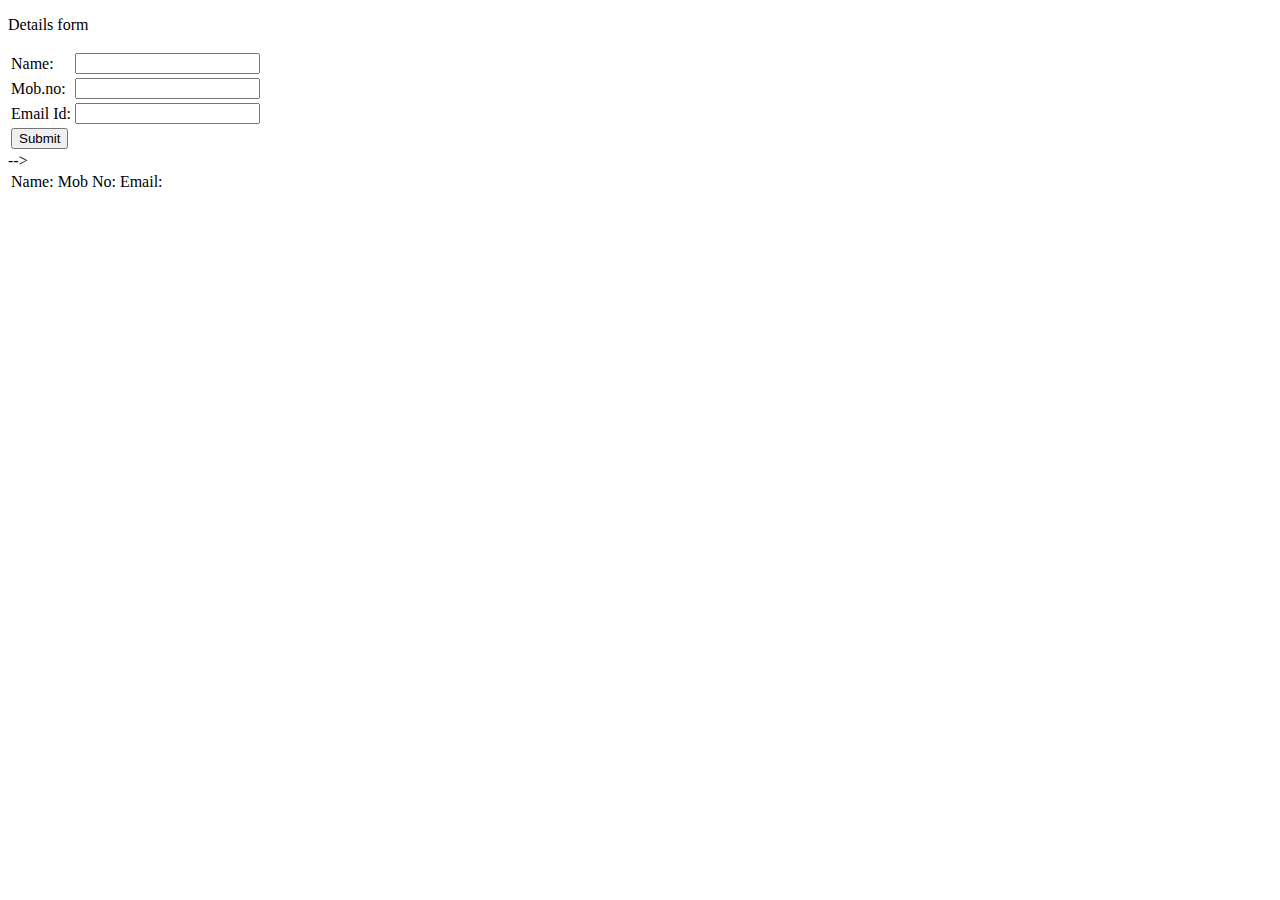
<file: src/main/resources/templates/index.html>
<!DOCTYPE html>
<html xmlns:th="http://thymeleaf.org">

<head>
    <meta charset="UTF-8" />
    <title>ST3-Mini Project</title>
    <link th:rel="stylesheet" th:href="@{/css/index.css}" />

</head>

<body>

<div id="parent">
    <p id="heading">Details form</p>

    <div id="view">
        <form name="myform" method="post" th:object="${user}" th:action="@{/users/registration}">
            <table>
                <tr>
                    <td><label for="Name">Name:</label></td>
                    <td><input type="text" id="Name" name="name" minlength="3" th:field="${user.fullName}"/></td>
                </tr>
                <tr>
                    <td><label for="mob_no">Mob.no:</label></td>
                    <td>
                        <input type="text" id="mob_no" name="mob_no" minlength="10" th:field= "${user.mobileNumber}" />
                    </td>
                </tr>
                <tr>
                    <td><label for="email">Email Id:</label></td>
                    <td><input type="email" id="email" name="email" th:field="${user.email}" /></td>
                </tr>
                <tr>
                    <td colspan="2">
                        <input type="submit" value="Submit" onclick="ADDuser()" class="btn" />
                    </td>
                </tr>

            </table>
        </form>
           </form>-->
    </div>

    <div>

        <div id="result_div">
            <table id="result_table">
                <tr>
                    <td>Name:</td>
                    <td>Mob No:</td>
                    <td>Email:</td>
                </tr>
            </table>
        </div>
    </div>

</div>

</body>
<script th:src="@{/js/index.js}"></script>

</html>
</file>
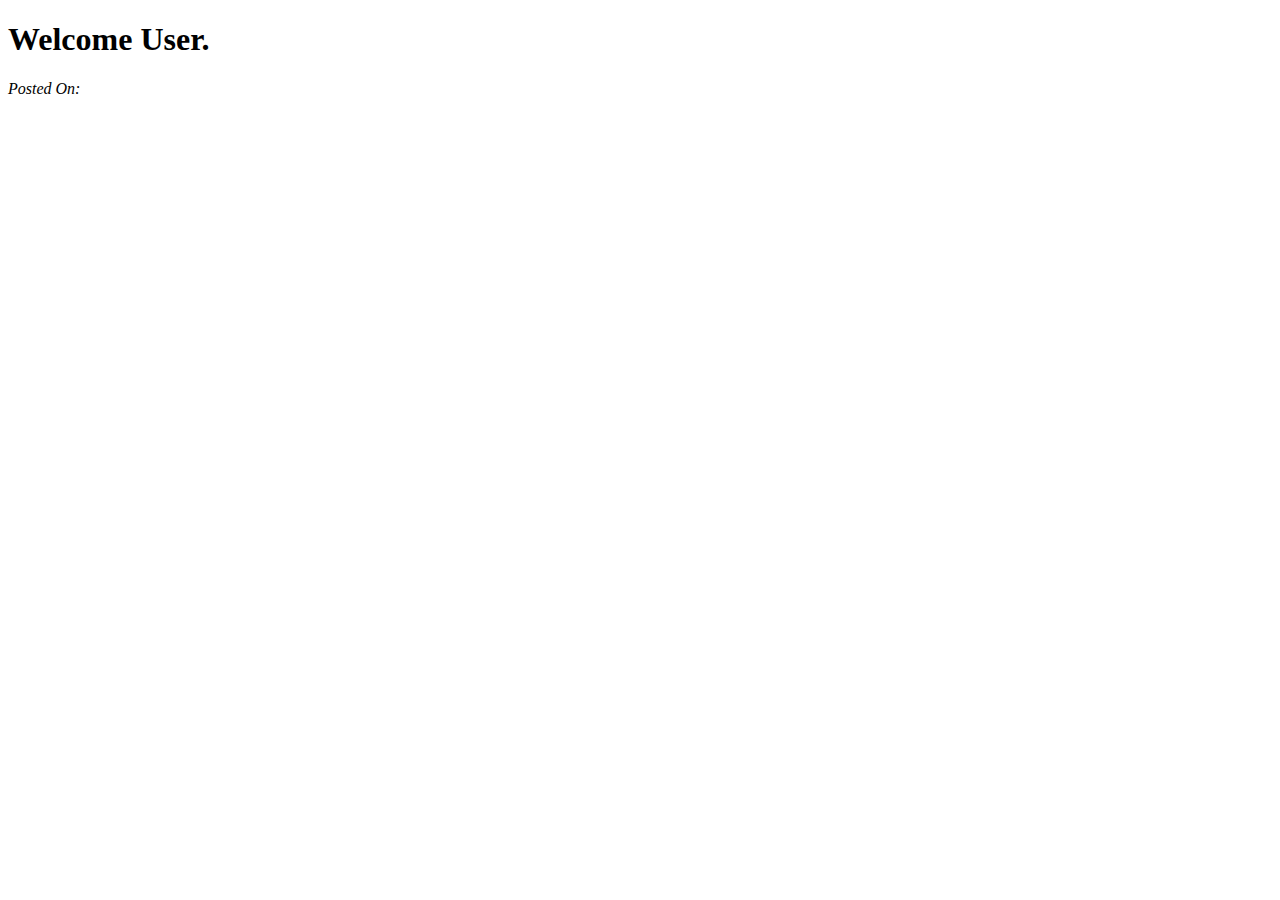
<file: src/main/resources/templates/post.html>
<!DOCTYPE html>
<html xmlns:th="http://thymeleaf.org">
<head th:replace="layout :: site-head">
    <title>BlogPostApp - User Posts</title>

</head>
<body>
<h1>Welcome User.</h1>
<main id="posts">
    <post th:each="p : ${posts}">
        <h2 th:text="${p.full_name}"></h2>
        <i>Posted On: </i> <span th:text="${p.email}"></span>
        <div><p th:text="${p.mobilenumber}"></p></div>

    </post>
</main>
</body>
</html>
</file>
